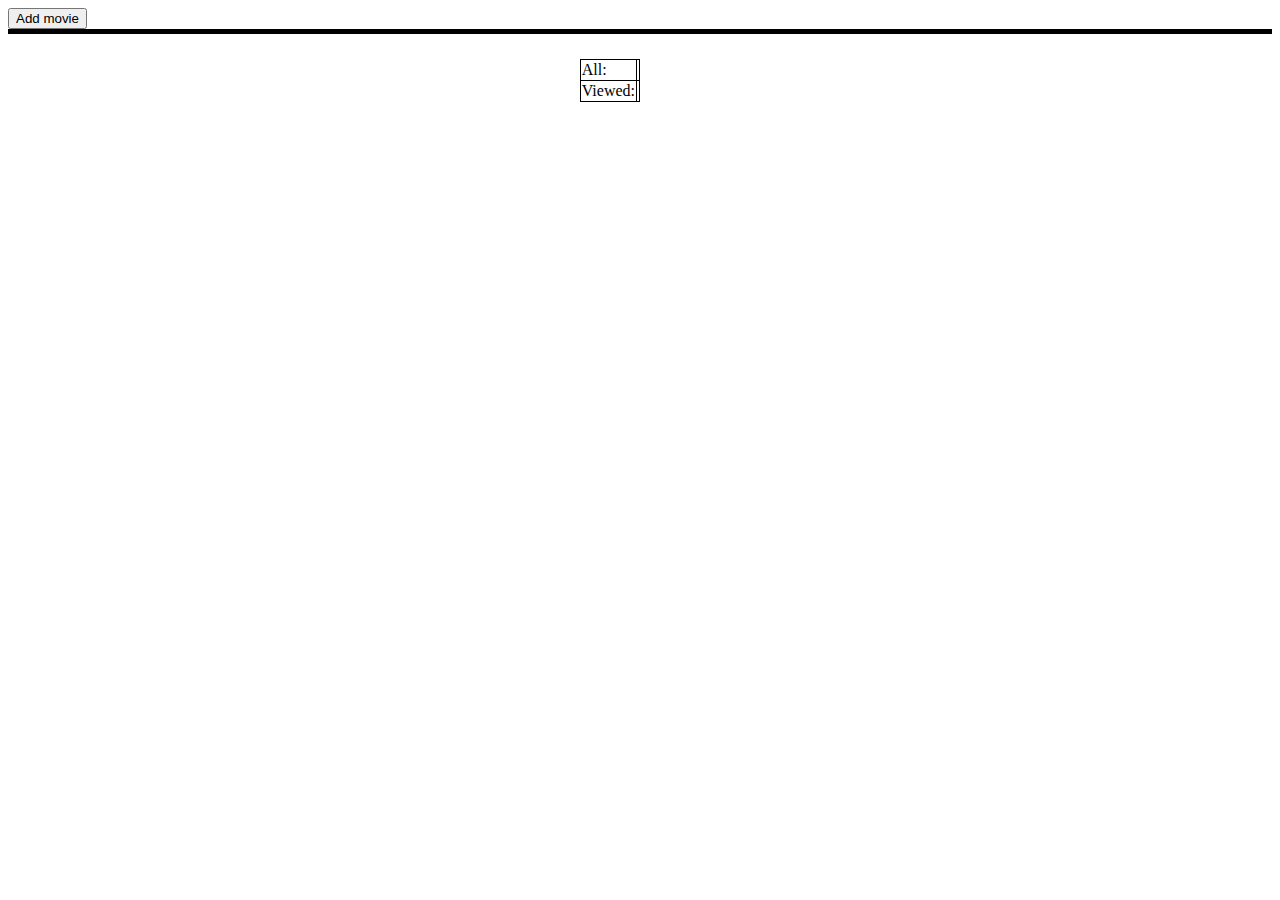
<file: index.html>
<!DOCTYPE html>
<html lang="en">

<head>
	<meta charset="UTF-8">
	<title>Intive zadanie - Konrad Zając</title>
	<link rel="stylesheet" type="text/css" href="style.css">
	<style>
		nav {
			border-bottom: 5px solid black;
			margin-bottom: 2%;
		}

		#moviesCountersContainer {
			margin: 0 50% 0 40%;
		}

		p {
			border: 1px solid black;
			margin-top: 0;
			margin-bottom: 0;
		}
	</style>
</head>
<nav>
	<a href="add.html">
		<button type="submit">Add movie</button>
	</a>
</nav>

<body>
	<div id="moviesCountersContainer">
		<table>
			<tr>
				<td>
					<span>All: </span>

				</td>
				<td>
					<span class="moviesCounter" id="moviesCounterAll"></span>
				</td>
			</tr>
			<tr>
				<td>
					<span>Viewed:</span>
				</td>
				<td>
					<span class="moviesCounter" id="moviesCounterSeen"></span>
				</td>

			</tr>
		</table>

	</div>

	<div id="moviesListContainer">
		<ul id="moviesList"></ul>
	</div>

	<script src="index.js" type="module"></script>
</body>

</html>
</file>
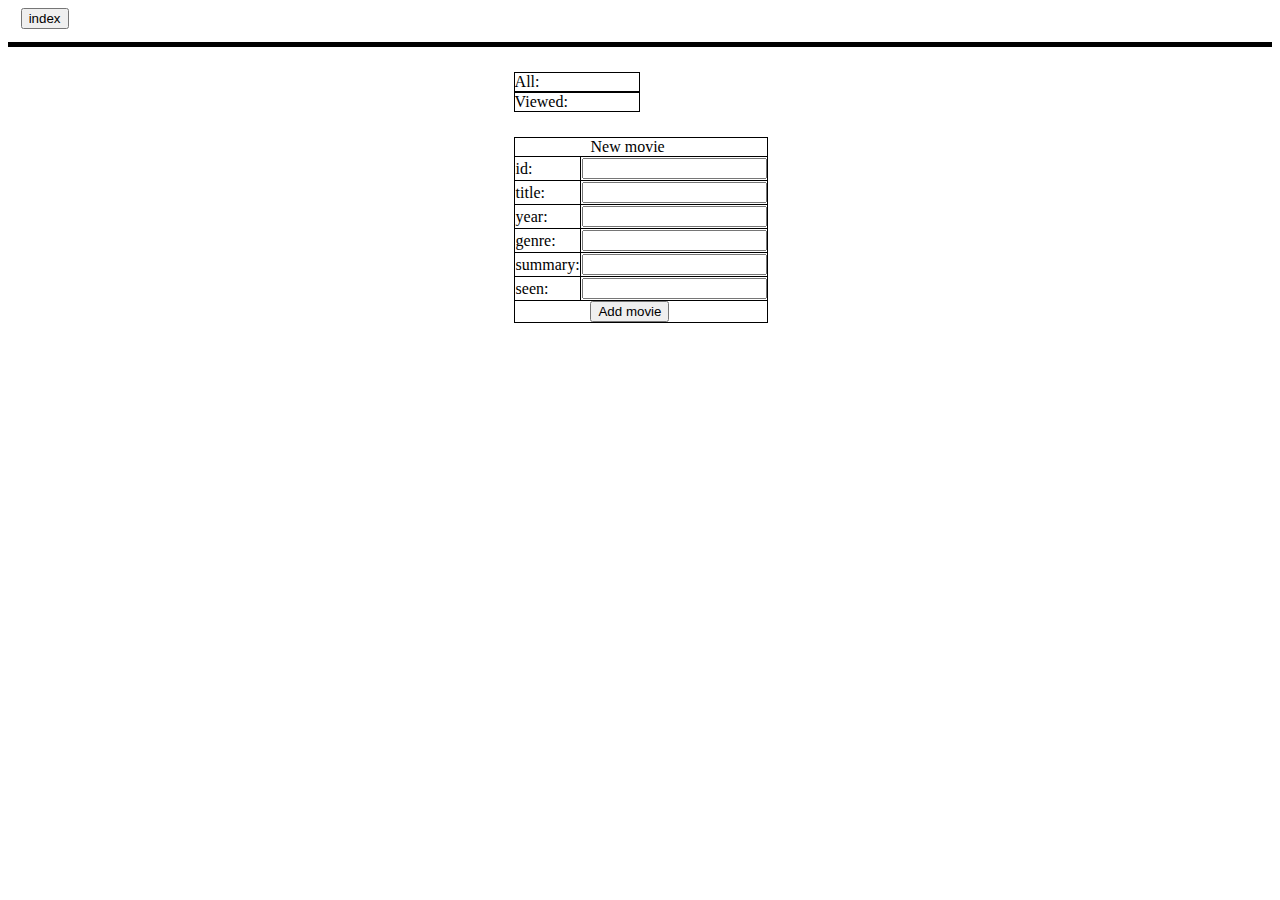
<file: add.html>
<!DOCTYPE html>
<html lang="en">

<head>
    <meta charset="UTF-8">
    <title>Konrad Zając - zadanie Intive</title>
    <style>
        table {
            border-collapse: collapse;
            margin-left: 40%;
            margin-top: 2%;
        }

        table,
        td,
        th {
            border: 1px solid black;
            padding-right: 5%;

        }

        .cntr {
            padding: 0 30% 0 30%;
        }

        #moviesCountersContainer {
            margin: 0 50% 0 40%;
        }

        p {
            border: 1px solid black;
            margin-top: 0;
            margin-bottom: 0;
        }

        nav {
            border-bottom: 5px solid black;
            margin-bottom: 2%;
            padding: 0 1% 1% 1%;
        }
    </style>
</head>
<nav>
    <a href="index.html">
        <button type="submit">index</button>
    </a>
</nav>

<body>
    <div id="moviesCountersContainer">
        <p>All:
            <span class="moviesCounter" id="anotherMoviesCounterAll"></span>
        </p>
        <p>Viewed:
            <span class="moviesCounter" id="anotherMoviesCounterSeen"></span>
        </p>
    </div>
    <div id="formContainer">
        <form name="myForm" onsubmit="validate()" method="post">
            <table>
                <tr>
                    <td class="cntr" colspan="2">
                        New movie
                    </td>
                </tr>
                <tr>
                    <td>
                        <label for="id">id:</label>
                    </td>

                    <td>
                        <input type="text" id="film_id" name="film_id">
                    </td>
                </tr>
                <tr>
                    <td>
                        <label for="title">title:</label>
                    </td>

                    <td>
                        <input type="text" id="title" name="film_title">
                    </td>
                </tr>
                <tr>
                    <td>
                        <label for="year">year:</label>
                    </td>

                    <td>
                        <input type="text" id="year" name="film_year">
                    </td>
                </tr>
                <tr>
                    <td>
                        <label for="genre">genre:</label>
                    </td>

                    <td>
                        <input type="text" id="genre" name="film_genre">
                    </td>
                </tr>
                <tr>
                    <td>
                        <label for="summary">summary:</label>
                    </td>

                    <td>
                        <input type="text" id="summary" name="film_summary">
                    </td>
                </tr>
                <tr>
                    <td>
                        <label for="seen">seen:</label>
                    </td>

                    <td>
                        <input type="text" id="seen" name="film_seen">
                    </td>
                </tr>
                <tr>
                    <td class="cntr" colspan="2">
                        <button type="submit" onclick="validate()">Add movie</button>
                    </td>
                </tr>
            </table>
        </form>
    </div>
    <script src="add.js" type="module"></script>
    <!-- This worked in index.html, but here it's excluding the validation.
When I add type="module" I have the required access to the MoviesStorage class
, but the present validation stops working
<script src="add.js" type="module"></script> -->
</body>

</html>
</file>
<file: style.css>
.seen
{
	color: green;
}

ul 
{
	position:absolute;
	left: 30%;
	top:100px;
	list-style-type: none;
	padding: 0;
	align-self: center;
}

table
{
    border-collapse: collapse;
	max-width: 40%;
}

table, th, td 
{
	border: 1px solid black;
	text-align: left;
	
}

#summary
{
	padding: 10px;
}
.moviesCounter
{
    font-weight: bold;
}

#moviesCountersContainer
{
	border: 0;
	margin: 0;
	padding: 0;
	float: right;
	table-layout: auto;
	vertical-align: none; 
}
</file>
